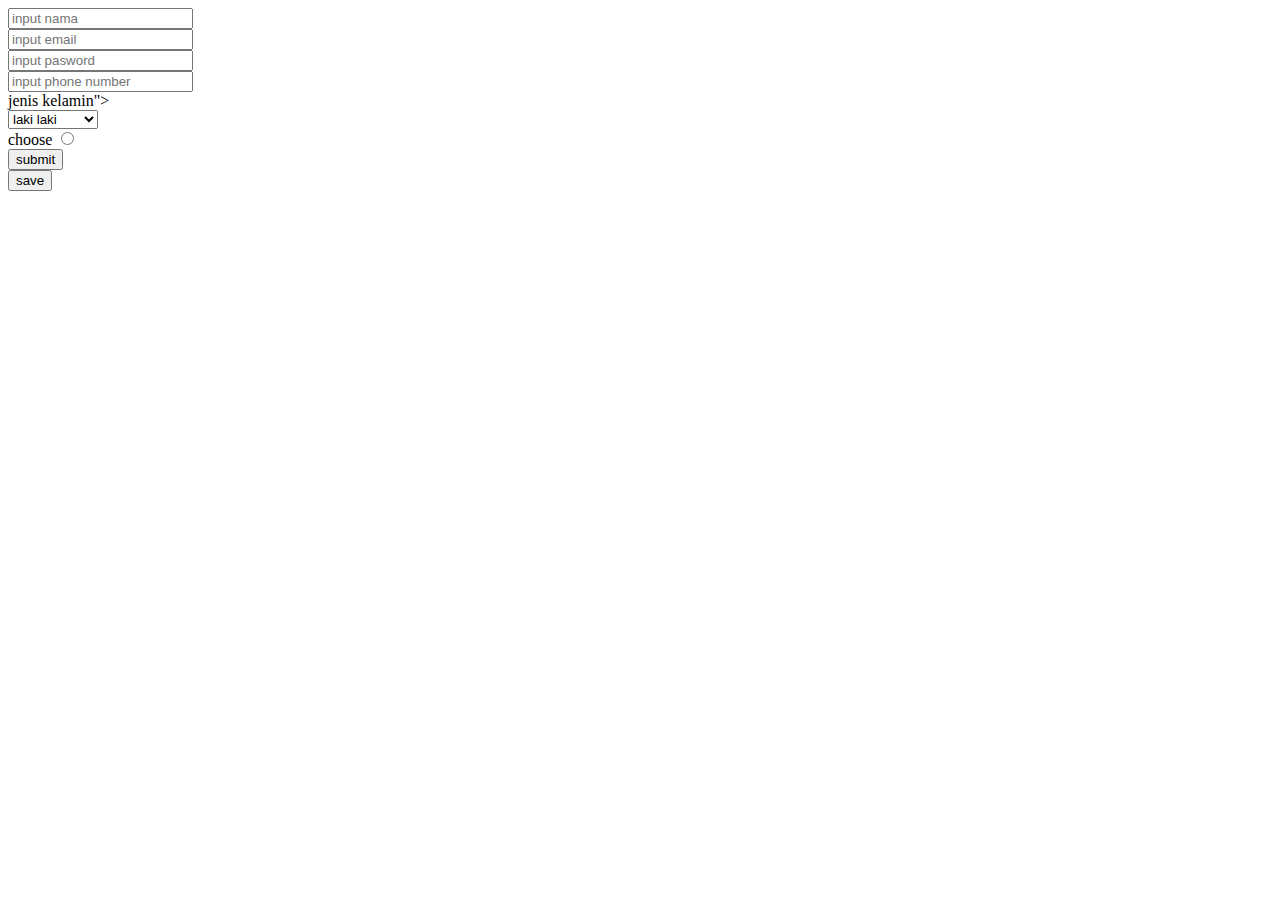
<file: KELAS/KAMIS 21 2025/index.html>
<!DOCTYPE html>
<html lang="en">
<head>
    <meta charset="UTF-8">
    <meta name="viewport" content="width=device-width, initial-scale=1.0">
    <title>contact</title>
</head>
<body>
    <div>
        <form action=" penerima.html" method="get">
            <input type="text" placeholder="input nama" name="nama">
            <br>
            <input type="email" placeholder="input email" name="email">
            <br>
            <input type="password" placeholder="input pasword" name="password">
            <br>
            <input type="number" placeholder="input phone number" name="phone"> 
            <br>
            <label for ="jenis kelamin">jenis kelamin</label>">
            <br>
            <select>
                <option value="laki laki">laki laki</option>
                <option value="perempuan">perempuan</option>
                <option value="nothing">non binary</option>

            </select>
            <br>
            <label for="pilih">choose</label>
            <input type="radio" label>
            <br>
            <input type="submit" value="submit">
            <br>
            <button>save</button>
            
        </form>
    </div>
</body>
</html>
</file>
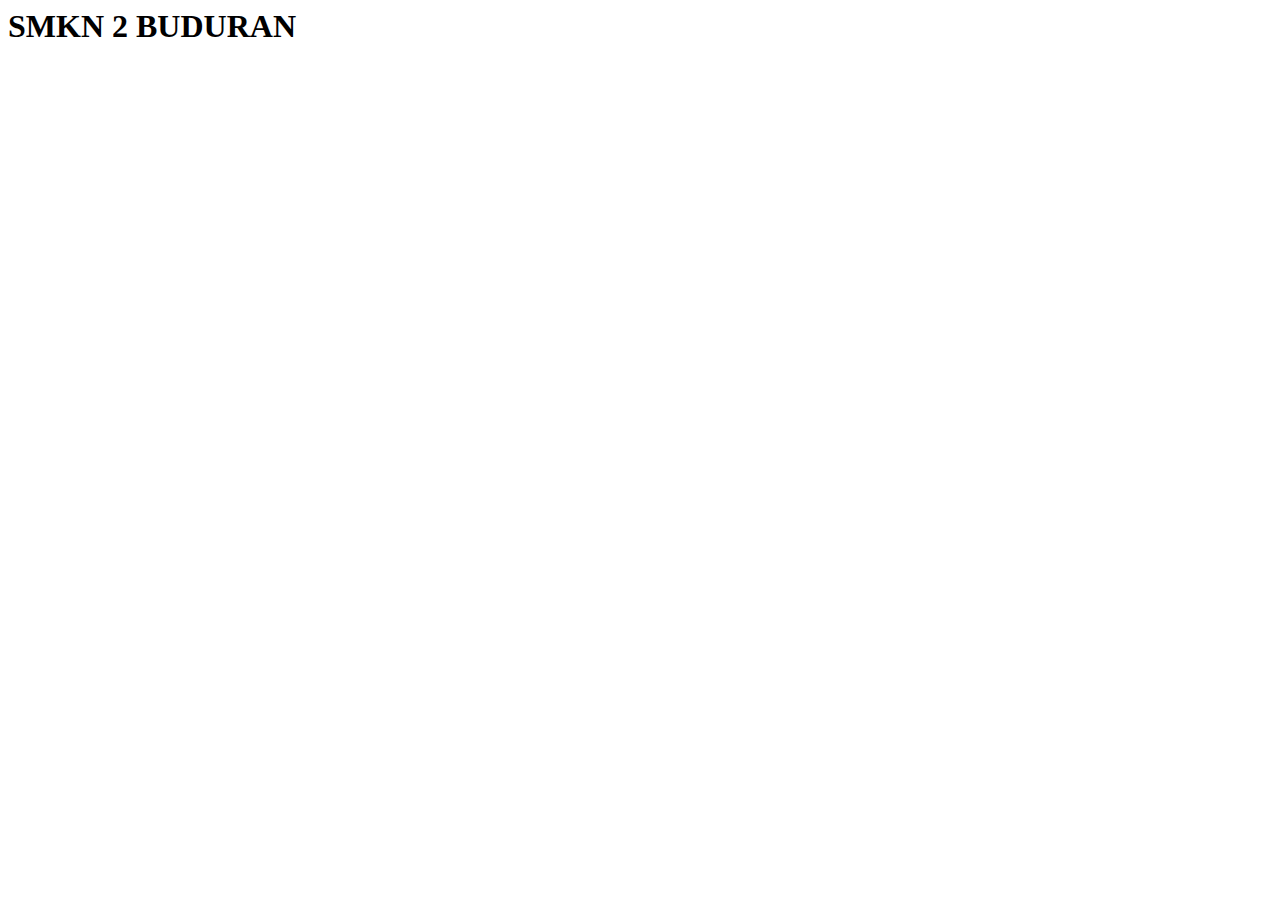
<file: KELAS/web-dasar-1-5-main/index.html>
<html>

<head>

    <meta name="decription" content="web sekolah pemograman">
    <meta name="keywords" content="web, sekolah, pemograman">
    <meta name="author" content="smkn 2-buduran">
    <meta name="viewport" content="width=device-width, initial-scale=1.0">
<title>
    web sekolah smkn 2 buduran
</title>
</head>

<body>
    
<h1>SMKN 2 BUDURAN</h1>

</body>



</html>
</file>
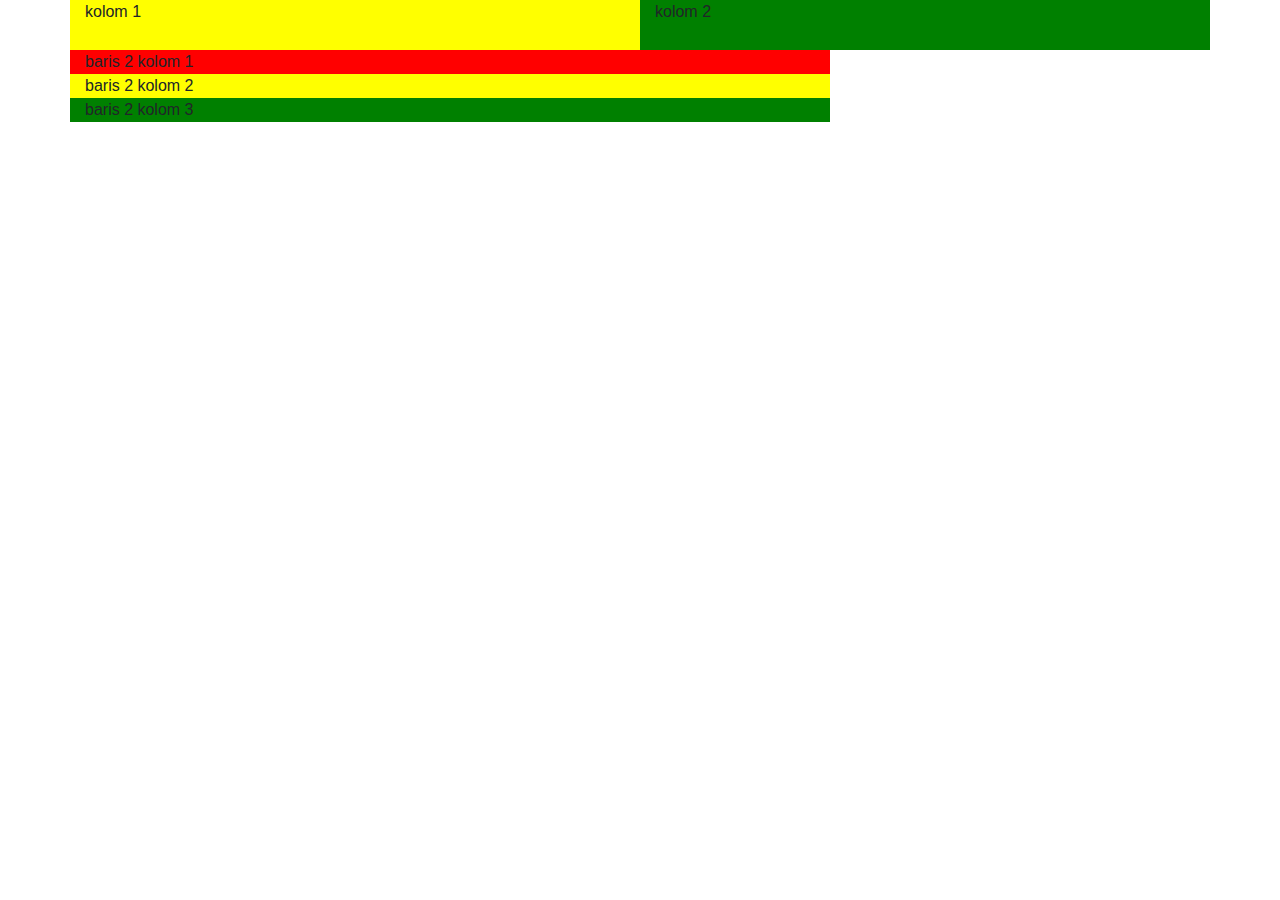
<file: VIDEO/bootstrap-css/index.html>
<!DOCTYPE html>
<html lang="en">
<head>
    <meta charset="UTF-8">
    <meta http-equiv="X-UA-Compatible" content="IE=edge">
    <meta name="viewport" content="width=device-width, initial-scale=1.0">
    <link rel="stylesheet" href="css/bootstrap.min.css">
    <link rel="stylesheet" href="style.css">
    <title>Hello world</title>
</head>
<body>

    <div class="container">
        <div class="row">
            <div class="col lima kuning">kolom 1</div>
            <div class="col lima hijau">kolom 2</div>
        </div>

        <div class="row">
            <div class="col-xl-8 col-lg-2 col-md-4 col-sm-2 merah">baris 2 kolom 1</div>
            <div class="col-xl-8 col-lg-2 col-md-4 col-sm-6 kuning">baris 2 kolom 2</div>
            <div class="col-xl-8 col-lg-2 col-md-4 col-sm-4 hijau">baris 2 kolom 3</div>
        </div>
    </div>
    
</body>
</html>
</file>
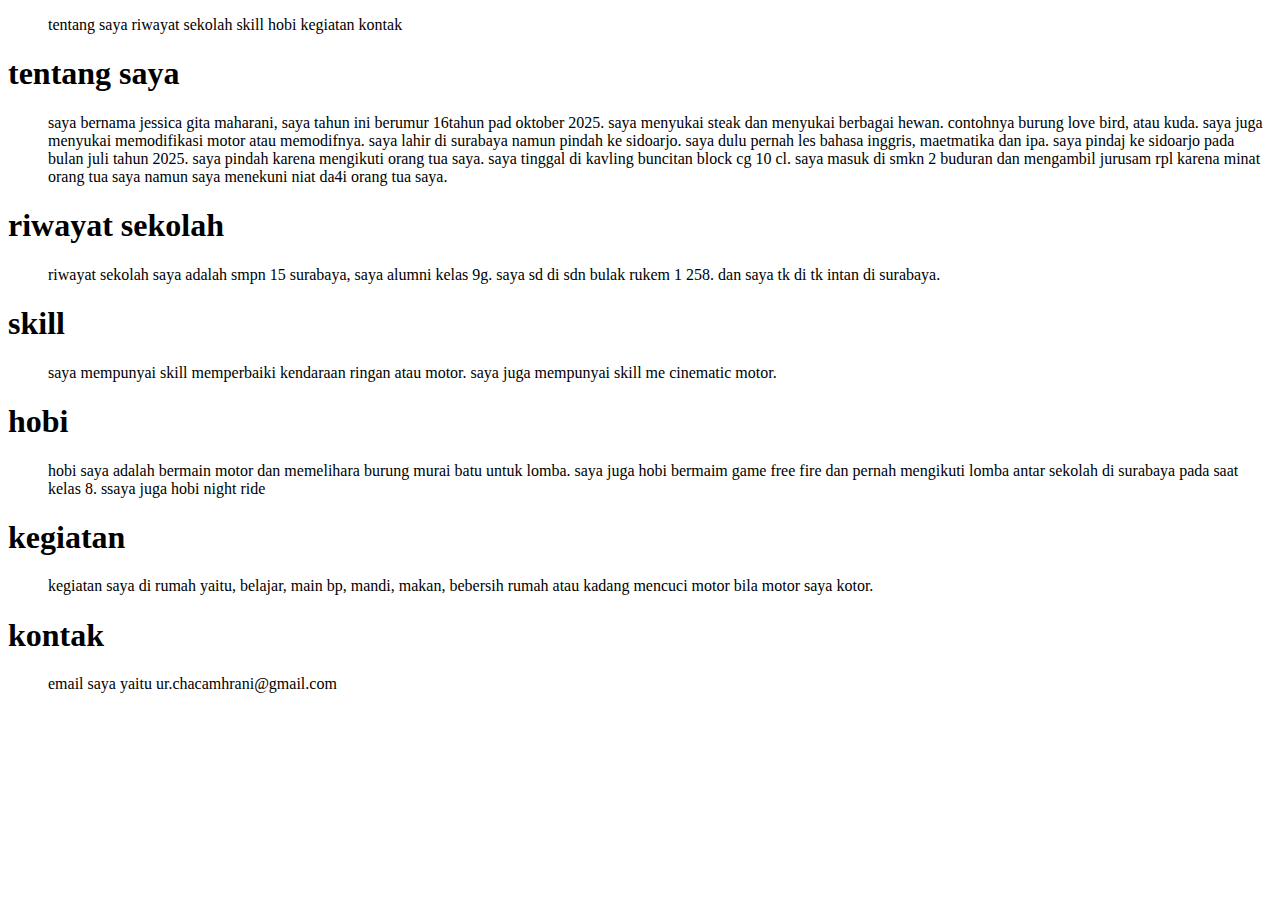
<file: KELAS/KAMIS 21 2025/profile/index.html>
<!DOCTYPE html>
<html lang="en">
<head>
    <meta charset="UTF-8">
    <meta name="viewport" content="width=device-width, initial-scale=1.0">
    <title>jessica gita maharani/13</title>
</head>
<body>
    <div>
        <div>
            <ul>
                <l1>tentang saya</l1>
                <l1>riwayat sekolah</l1>
                <l1>skill</l1>
                <l1>hobi</l1>
                <l1>kegiatan</l1>
                <l1>kontak</l1>
            </ul>
        </div>
        </div>
            <h1>tentang saya</h1>
            <ol>
            saya bernama jessica gita maharani, saya tahun ini berumur 16tahun pad oktober 2025. saya menyukai steak dan menyukai berbagai hewan. contohnya burung love bird, atau kuda. saya juga menyukai memodifikasi motor atau memodifnya.
            saya lahir di surabaya namun pindah ke sidoarjo. saya dulu pernah les bahasa inggris, maetmatika dan ipa. saya pindaj ke sidoarjo pada bulan juli tahun 2025. saya pindah karena mengikuti orang tua saya. saya tinggal di kavling buncitan block cg 10 cl. saya masuk di smkn 2 buduran dan mengambil jurusam rpl karena minat orang tua saya namun saya menekuni  niat da4i orang tua saya.
            

            </ol>
        <div>
     </div>
     </div>
        </div>
            <h1>riwayat sekolah</h1>
            <ol>
                riwayat sekolah saya adalah smpn 15 surabaya, saya alumni kelas 9g. saya sd di sdn bulak rukem 1 258. dan saya tk di tk intan di surabaya. 
            </ol>
        <div>
     </div>
     </div>
        </div>
            <h1>skill</h1>
            <ol>
                saya mempunyai skill memperbaiki kendaraan ringan atau motor.
                saya juga mempunyai skill me cinematic motor.
            </ol>
        <div>
     </div>
     </div>
        </div>
            <h1>hobi</h1>
            <ol>
                hobi saya adalah bermain motor dan memelihara burung murai batu untuk lomba. saya juga hobi bermaim game free fire dan pernah mengikuti lomba antar sekolah di surabaya pada saat kelas 8. 
                ssaya juga hobi night ride 
            </ol>
        <div>
     </div>
     </div>
        </div>
            <h1>kegiatan</h1>
            <ol>
                kegiatan saya di rumah yaitu, belajar, main bp, mandi, makan, bebersih rumah atau kadang mencuci motor bila motor saya kotor.
            </ol>
        <div>
     </div>
     </div>
        </div>
            <h1>kontak</h1>
            <ol>
                email saya yaitu ur.chacamhrani@gmail.com
            </ol>
        <div>
     </div>
</body>
</html>
</file>
<file: VIDEO/bootstrap-css/style.css>
.lima {
    height: 50px;
}

.merah {
    background: red;
}

.kuning {
    background: yellow;
}

.hijau {
    background: green;
}
</file>
